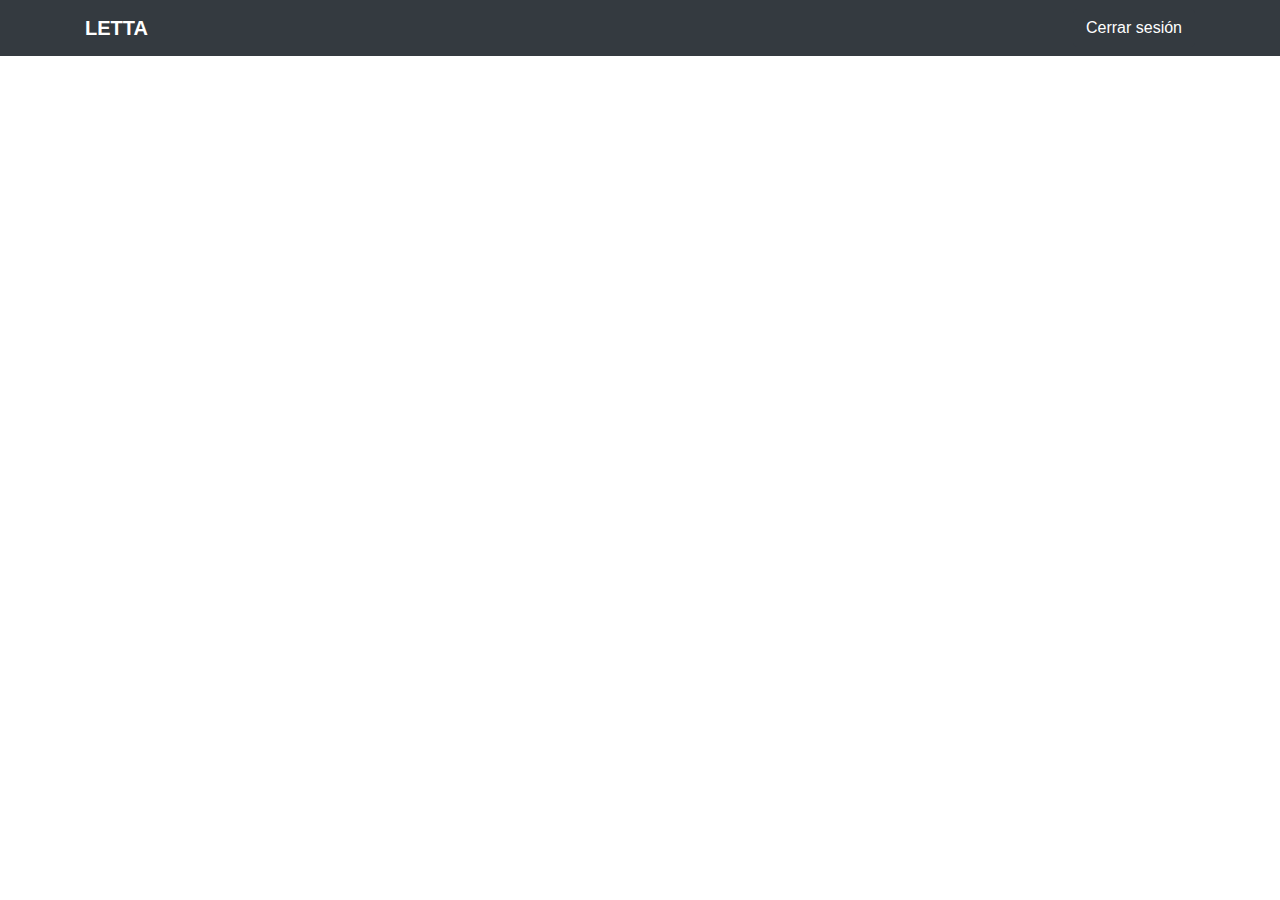
<file: src/main/webapp/main.html>
<html>
<head>
<meta charset="UTF-8">

<title>LETTA</title>

<link rel="stylesheet"
	href="https://maxcdn.bootstrapcdn.com/bootstrap/4.0.0/css/bootstrap.min.css">
</head>
<body>
	<header>
		<div class="navbar navbar-dark bg-dark box-shadow">
			<div class="container d-flex justify-content-between">
				<a href="#" class="navbar-brand d-flex align-items-center">
					<strong>LETTA</strong>
				</a>
				<button id="logout" class="btn btn-dark">Cerrar sesión</button>
			</div>
		</div>
	</header>

	<div class="container">
		<div id="people-container">

		</div>
	</div>
	
	<script type="text/javascript"
		src="http://code.jquery.com/jquery-2.2.4.min.js"></script>

	<script type="text/javascript">
	$(document).ready(
                
               

                
		function() {
                     var view = new EventView(new EventDAO());
                            view.init();                   
                    
		    $('#logout').click(function(event) {
				event.preventDefault();
				doLogout();
		    });
                    
		    
		});
    </script>
</body>
</html>
</file>
